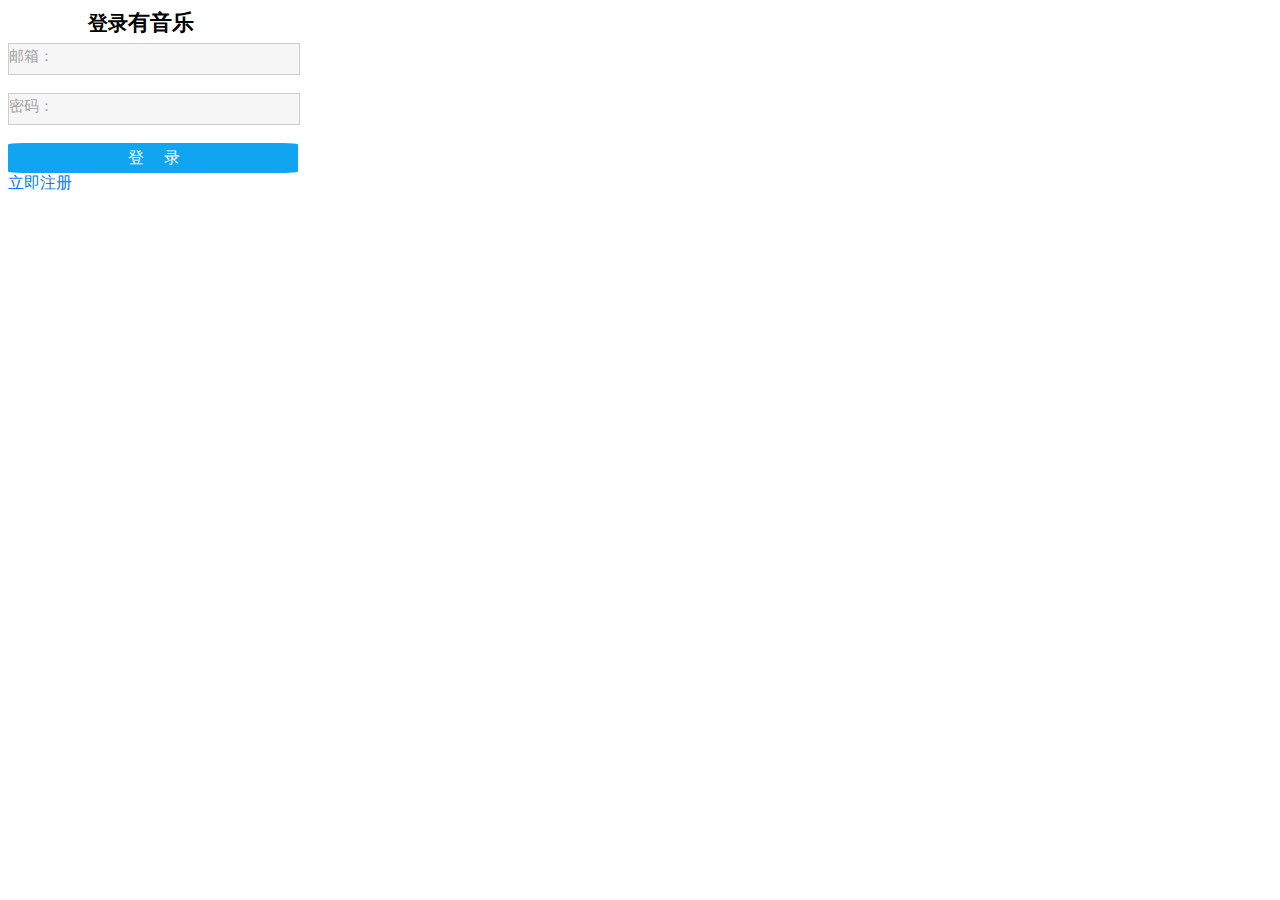
<file: target/musicSystem-1.0-SNAPSHOT/login.html>
<!DOCTYPE html>
<html lang="en">
<head>
    <meta charset="UTF-8">
    <title>登录</title>
    <style>
        *{
            text-decoration: none;
        }
        .logintitle{
            font-size: 20px;
            align-items: center;
            align-content: center;
            width: 150px;
            height: 35px;

        }
        .logintitle div{

            font-weight: bold;
            position: relative;
            left: 80px;
            width: 120px;
            height: 35px;
        }
        .logintitle span{
            font-family:"楷体";
            font-size: 22px;

        }
        /*上-------下*/
        .password,.email{
            margin-bottom: 20px;
            border: 0;
            height: 28px;

            width: 240px;
            padding: 0;
            /*!*背景透明*!*/
            background: transparent;
            /*!*background:gainsboro;*!*/
            /*background-color: burlywood;*/
            color: #333333;
            /*!*点击矩形的时候没有边框*!*/
            outline: none;
            float: left;

        }
        .login-input-box{
            border: 1px  #cccccc solid;
            background:#f6f6f6 ;
            width: 290px;
            height: 30px;
        }
        .login-input-box-email-label,.login-input-box-password-label{
            line-height: 25px;
            font-size: 15px;
            width: 50px;
            height: 28px;
            float: left;
            color: #a1a1a1;
        }
        .login-button{
            display: block;
            width: 290px;
            height: 30px;
            background-color: #11a4f0;
            border-radius: 5%;
        }
        .login-button-box{
            width: 100px;
            height: 20px;
            position: relative;
            left: 120px;
            top: 5px;
            color: white;
            /*字间距*/
            letter-spacing:20px;
        }
    </style>
</head>
<body>

    <div class="logintitle"><div>登录<span>有音乐</span></div></div>
        <div class="login-input-box">
            <div class="login-input-box-email-label">邮箱：</div>
            <input type="text" class="email"/>
        </div>
        <br/>

        <div class="login-input-box">
            <div class="login-input-box-password-label">密码：</div>
            <input type="password" class="password"/>
        </div>
        <br/>




    <a class="login-button" href="javascript:void(0)" ><div class="login-button-box"> 登录</div></a>
    <a href="register.html" class="login-to-register" style="color:#007dff;">立即注册</a>
</body>
<!--Ajax判断是否存在邮箱-->
<script>
    document.querySelector(".login-button").onclick=function submit() {
        var xhr= new XMLHttpRequest();
        var responseObj;
        // 建立对服务器的调用
        xhr.open("POST","LoginServlet",true);
        // 如果想要使用post提交数据,必须添加此行
        xhr.setRequestHeader("Content-type", "application/x-www-form-urlencoded");
        xhr.onreadystatechange = function(){
            // 当readyState==4且状态为200时，表示响应就绪
            if(xhr.readyState==4&&xhr.status==200){
                var x = "("+ (xhr.responseText) +")";
                responseObj = eval(x);
                if(responseObj==true){
                    // 当登录成功时，才能进行
                    // 点叉
                    window.parent.document.querySelector(".hide-login").click();
                    // 父刷新
                    window.parent.location.reload();
                }
            }
        }
        var Parameter = "email="+document.querySelector(".email").value+"&password="+document.querySelector(".password").value;
        // 将数据通过send方法传递
        xhr.send(Parameter);
    }
</script>
</html>
</file>
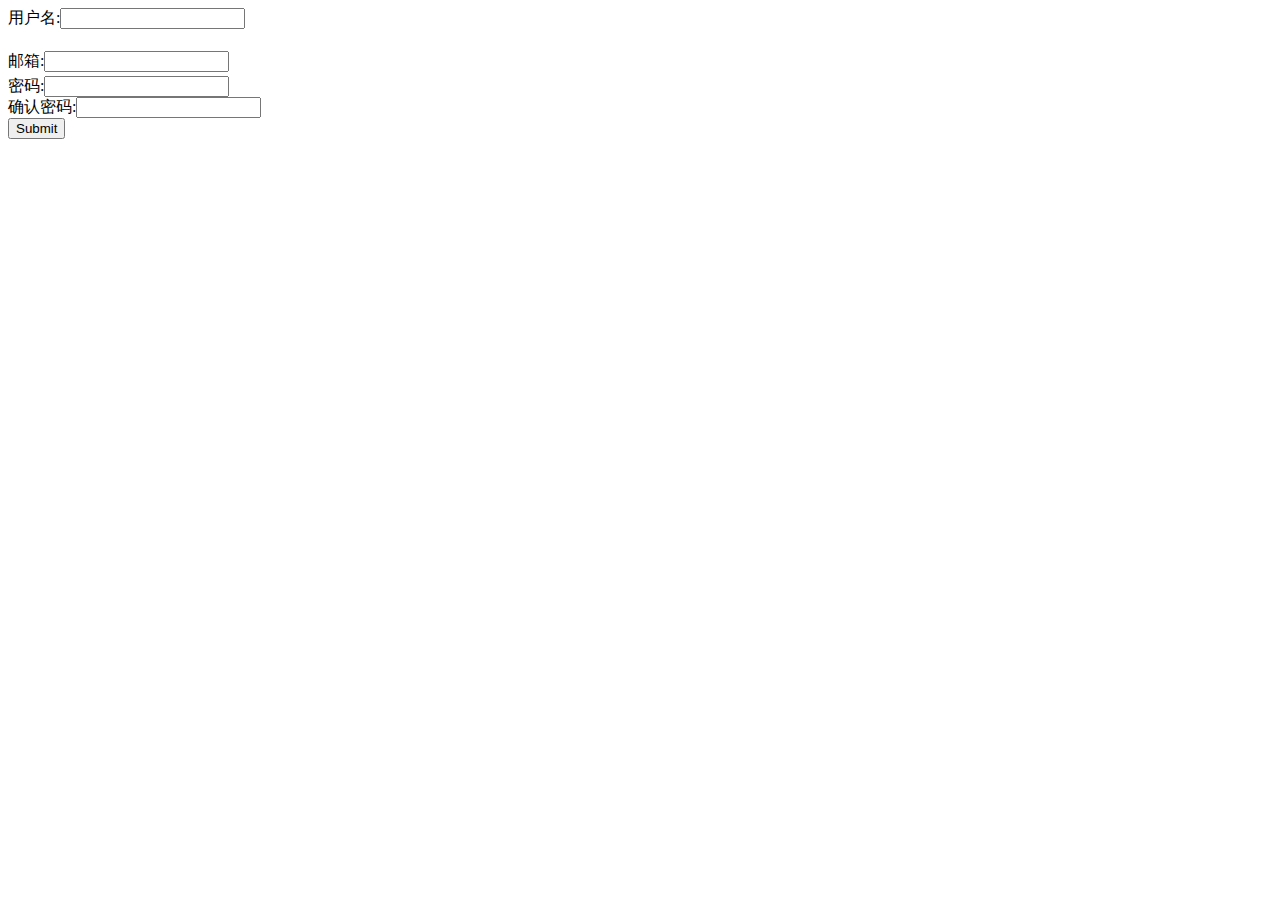
<file: target/musicSystem-1.0-SNAPSHOT/register.html>
<!DOCTYPE html>
<html lang="en">
<head>
    <meta charset="UTF-8">
    <title>注册</title>
</head>
<body>
    <form action="RegisterServlet?method=add" method="post">
        用户名:<input type="text" class="userName" name="userName"/><br/>
        邮箱:<input type="text" onblur="determine()" class="email" name="email"/>
        <span class="determine" style="color: green;font-size: 40px;"></span>
        <br/>
        密码:<input type="password" class="password" name="password"/><br/>
        确认密码:<input type="password" class="confirmPassword"/><br/>
        <input type="submit" class="button"/>
    </form>
</body>

<script>
    // 提交事件
    document.querySelector(".button").onclick=function(){
    <!--密码与确认密码不一致情况-->
    if(document.querySelector(".password").value!=document.querySelector(".confirmPassword").value){

        alert("两次密码不一致！");
        return false;
    }
        if(document.querySelector(".email").value==""){
            alert("邮箱不能为空");
            return false;
        }
    if(document.querySelector(".userName").value==""){
        alert("用户名不能为空");
        return false;
    }
    return determineFlag;
}
</script>
<!--ajax判断邮箱是否重复-->
<script>
    // 提交表单时要用到determineFlag，为true时表示没有重复的，
    var determineFlag = true;
    // ajax判断邮箱是否重复
    function determine () {
        var xhr= new XMLHttpRequest();
        // 建立对服务器的调用
        xhr.open("GET","RegisterServlet?method=check&email="+document.querySelector(".email").value);
        xhr.onreadystatechange = function(){
            // 当readyState==4且状态为200时，表示响应就绪
            if(xhr.readyState==4&&xhr.status==200){
                var x = "("+ (xhr.responseText) +")";
                responseObj = eval(x);
                if(responseObj==true){
                    determineFlag = true;
                    document.querySelector(".determine").innerHTML="√";
                }else{
                    determineFlag = false;
                    document.querySelector(".determine").innerHTML="×";
                }
            }
        }
        xhr.send(null);
    }
</script>

</html>
</file>
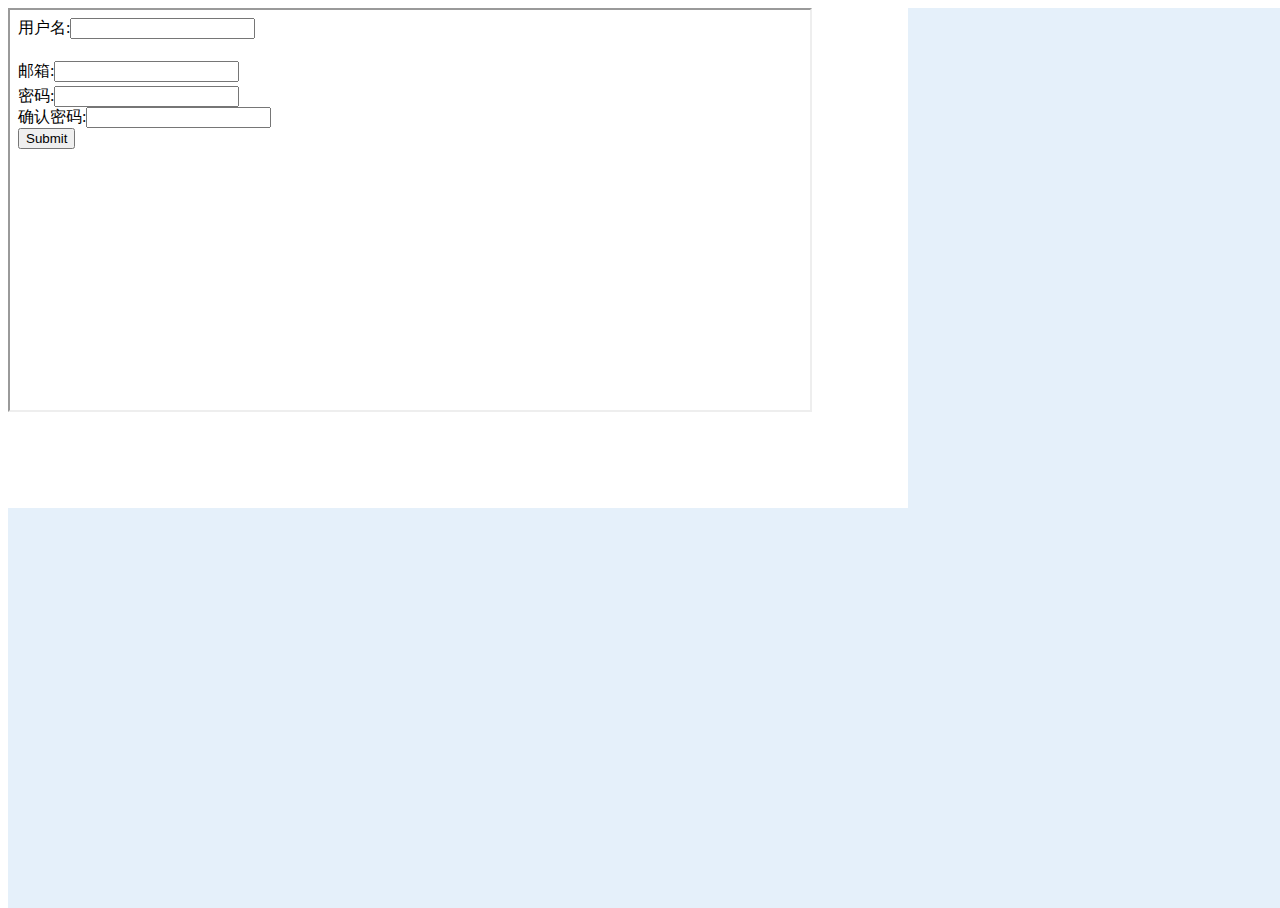
<file: target/musicSystem-1.0-SNAPSHOT/test.html>
<!DOCTYPE html>
<html lang="en">
<head>
    <meta charset="UTF-8">
    <title>Title</title>
    <style>
        .all{
            position: absolute;
            width: 100%;
            height: 100%;
            background:rgba(0,110,210,0.1);
            z-index: 99;
        }
        .iframe{
            position: absolute;
            z-index: 1000;
            background:white;
            height:500px;
            width:900px;
        }
    </style>
</head>
<body>
    <div class="all"></div>
    <div class="iframe">
        <iframe src="register.html" height="400px" width="800px"> </iframe>
    </div>
</body>
</html>
</file>
